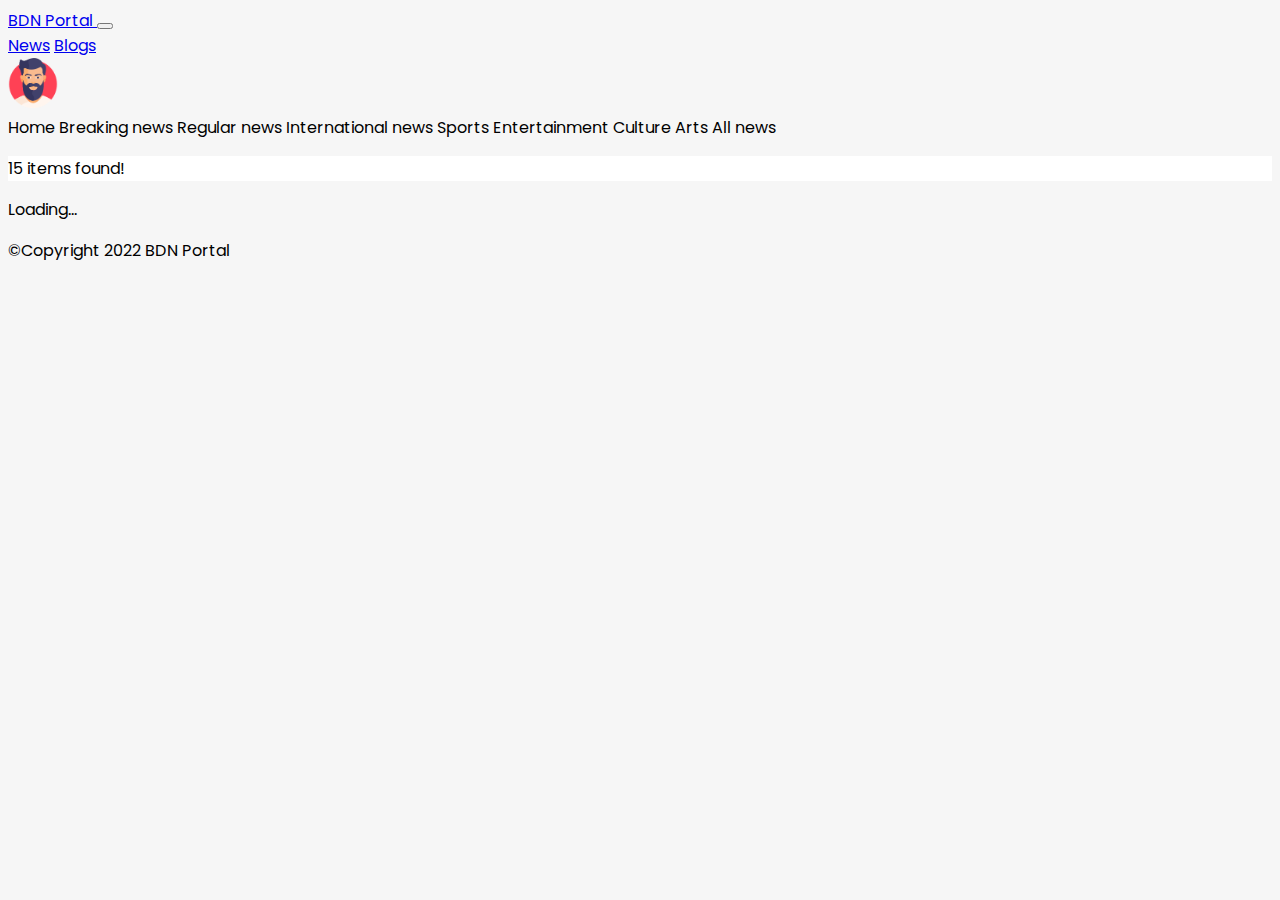
<file: index.html>
<!doctype html>
<html lang="en">

<head>
    <!-- Required meta tag -->
    <meta charset="UTF-8">
    <meta http-equiv="X-UA-Compatible" content="IE=edge">
    <meta name="viewport" content="width=device-width, initial-scale=1">
    <!-- favicon link -->
    <link rel="shortcut icon" href="./img/new-favicon.png" type="image/x-icon">
    <!-- Bootstrap CSS -->
    <link href="https://cdn.jsdelivr.net/npm/bootstrap@5.0.2/dist/css/bootstrap.min.css" rel="stylesheet"
        integrity="sha384-EVSTQN3/azprG1Anm3QDgpJLIm9Nao0Yz1ztcQTwFspd3yD65VohhpuuCOmLASjC" crossorigin="anonymous">
    <!-- google fonts  -->
    <link rel="preconnect" href="https://fonts.googleapis.com">
    <link rel="preconnect" href="https://fonts.gstatic.com" crossorigin>
    <link href="https://fonts.googleapis.com/css2?family=Poppins&display=swap" rel="stylesheet">
    <!-- site title -->
    <title>BDN Portal</title>
    <!-- stylesheet -->
    <link rel="stylesheet" href="./style/style.css">
</head>


<body>
    <header>
        <nav class="navbar navbar-expand-lg navbar-light bg-light">
            <div class="container-fluid">
                <a class="navbar-brand ms-5 ps-4" href="./index.html">
                    <span class="bg-danger px-2 py-1 text-white rounded fs-5">BDN</span>
                    <span class="text-success fs-4">Portal</span>
                </a>
                <button class="navbar-toggler" type="button" data-bs-toggle="collapse"
                    data-bs-target="#navbarNavAltMarkup" aria-controls="navbarNavAltMarkup" aria-expanded="false"
                    aria-label="Toggle navigation">
                    <span class="navbar-toggler-icon"></span>
                </button>
                <div class="collapse navbar-collapse justify-content-end me-5" id="navbarNavAltMarkup">
                    <div class="navbar-nav">
                        <a class="nav-link text-danger active fs-5 py-1" aria-current="page"
                            href="./index.html">News</a>
                        <a class="nav-link me-1" href="./blog.html">Blogs</a>
                        <div>
                            <img class="img-fluid rounded-circle ms-2 mb-1" id="user-img" src="./img/user.png" alt="">
                        </div>
                    </div>
                </div>
            </div>
        </nav>
        <!-- hr line -->
        <div class="container mt-2">
            <div class="bg-gray-500 border"></div>
        </div>
        <!-- END nav -->
    </header>
    <main>
        <section class="container mt-4 mb-4 d-flex justify-content-center">
            <div class="d-flex flex-wrap " id="btnContainer">
                <a id="homeNew" class="btn activeBtn">Home</a>
                <a id="breakingNews" class="btn">Breaking news</a>
                <a id="regularNews" class="btn">Regular news</a>
                <a id="internationalNews" class="btn">International news</a>
                <a id="sportsNews" class="btn">Sports</a>
                <a id="entertainmentNews" class="btn">Entertainment</a>
                <a id="cultureNews" class="btn">Culture</a>
                <a id="artsNews" class="btn">Arts</a>
                <a id="allNews" class="btn">All news</a>
            </div>
        </section>
        <!-- show how much news -->
        <section class="container">
            <div class=" p-3 rounded mb-5" id="news-alert">
                <p class="m-0 text-danger"><span id="newsCounter">0</span> items found!</p>
            </div>
        </section>
        <!-- SPINER SSECTRION -->
        <section class="container text-center p-5 d-none" id="spinnerContainer">
            <div class="spinner-border text-dark" role="status">
                <span class="visually-hidden">Loading...</span>
            </div>
        </section>
        <!-- all news section  -->
        <section>
            <div id="cardContainer" class="container">

            </div>
        </section>
    </main>
    <!-- footer section -->
    <footer class="bg-vilet-400 p-5">
        <p class="text-center">&copy;Copyright 2022 BDN Portal</p>
    </footer>
    <!-- Optional JavaScript; choose one of the two! -->
    <script src="./js/home.js"></script>
    <!-- Option 1: Bootstrap Bundle with Popper -->
    <script src="https://cdn.jsdelivr.net/npm/bootstrap@5.0.2/dist/js/bootstrap.bundle.min.js"
        integrity="sha384-MrcW6ZMFYlzcLA8Nl+NtUVF0sA7MsXsP1UyJoMp4YLEuNSfAP+JcXn/tWtIaxVXM" crossorigin="anonymous">
    </script>
</body>

</html>
</file>
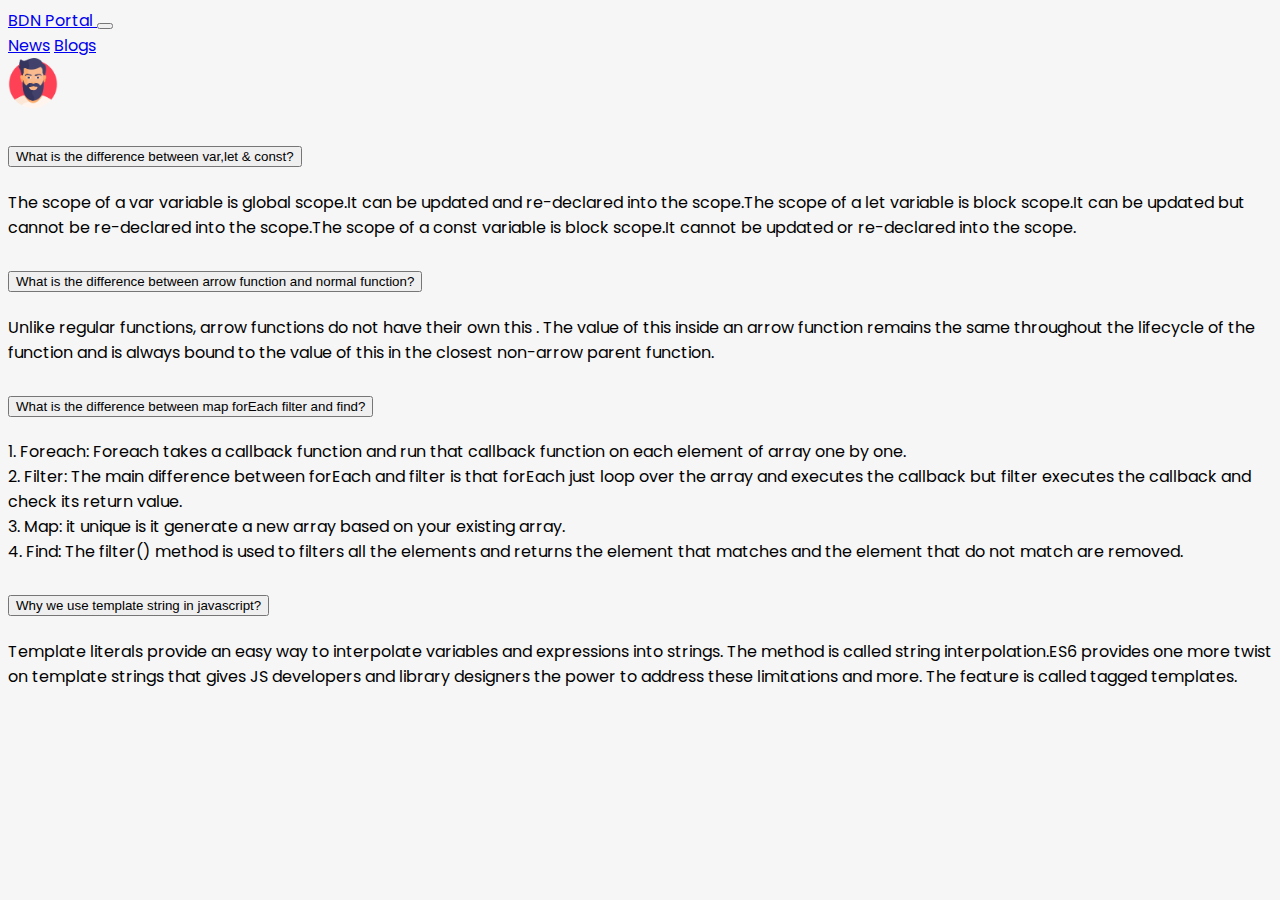
<file: blog.html>
<!doctype html>
<html lang="en">

<head>
    <!-- Required meta tag -->
    <meta charset="UTF-8">
    <meta http-equiv="X-UA-Compatible" content="IE=edge">
    <meta name="viewport" content="width=device-width, initial-scale=1">
    <!-- Bootstrap CSS -->
    <link href="https://cdn.jsdelivr.net/npm/bootstrap@5.0.2/dist/css/bootstrap.min.css" rel="stylesheet"
        integrity="sha384-EVSTQN3/azprG1Anm3QDgpJLIm9Nao0Yz1ztcQTwFspd3yD65VohhpuuCOmLASjC" crossorigin="anonymous">
    <!-- google fonts  -->
    <link rel="preconnect" href="https://fonts.googleapis.com">
    <link rel="preconnect" href="https://fonts.gstatic.com" crossorigin>
    <link href="https://fonts.googleapis.com/css2?family=Poppins:wght@500&display=swap" rel="stylesheet">
    <title>BDN Portal</title>
    <!-- stylesheet -->
    <link rel="stylesheet" href="./style/style.css">
</head>


<body>
    <header>
        <nav class="navbar navbar-expand-lg navbar-light bg-light">
            <div class="container-fluid">
                <a class="navbar-brand ms-5 ps-4" href="./index.html">
                    <span class="bg-danger px-2 py-1 text-white rounded fs-5">BDN</span>
                    <span class="text-success fs-4">Portal</span>
                </a>
                <button class="navbar-toggler" type="button" data-bs-toggle="collapse"
                    data-bs-target="#navbarNavAltMarkup" aria-controls="navbarNavAltMarkup" aria-expanded="false"
                    aria-label="Toggle navigation">
                    <span class="navbar-toggler-icon"></span>
                </button>
                <div class="collapse navbar-collapse justify-content-end me-5" id="navbarNavAltMarkup">
                    <div class="navbar-nav">
                        <a class="nav-link " aria-current="page" href="./index.html">News</a>
                        <a class="nav-link text-danger active fs-5 py-1" href="./blog.html">Blogs</a>
                        <div>
                            <img class="img-fluid rounded-circle ms-2 mb-1" id="user-img" src="./img/user.png" alt="">
                        </div>
                    </div>
                </div>
            </div>
        </nav>
        <!-- hr line -->
        <div class="container mt-2">
            <div class="bg-gray-500 border"></div>
        </div>
        <!-- END nav -->
    </header>
    <main>
        <section class="container my-5">
            <div class="accordion accordion-flush" id="accordionFlushExample">
                <div class="accordion-item">
                    <h2 class="accordion-header" id="flush-headingOne">
                        <button class="accordion-button collapsed" type="button" data-bs-toggle="collapse"
                            data-bs-target="#flush-collapseOne" aria-expanded="false" aria-controls="flush-collapseOne">
                            What is the difference between var,let & const?
                        </button>
                    </h2>
                    <div id="flush-collapseOne" class="accordion-collapse collapse" aria-labelledby="flush-headingOne"
                        data-bs-parent="#accordionFlushExample">
                        <div class="accordion-body">
                            The scope of a var variable is global scope.It can be updated and re-declared into the
                            scope.The scope of a let variable is block scope.It can be updated but cannot
                            be re-declared into the scope.The scope of a const variable is block scope.It cannot be
                            updated or re-declared into the scope.
                        </div>
                    </div>
                    <div class="accordion-item">
                        <h2 class="accordion-header" id="flush-headingTwo">
                            <button class="accordion-button collapsed" type="button" data-bs-toggle="collapse"
                                data-bs-target="#flush-collapseTwo" aria-expanded="false"
                                aria-controls="flush-collapseTwo">
                                What is the difference between arrow function and normal function?
                            </button>
                        </h2>
                        <div id="flush-collapseTwo" class="accordion-collapse collapse"
                            aria-labelledby="flush-headingTwo" data-bs-parent="#accordionFlushExample">
                            <div class="accordion-body">
                                Unlike regular functions, arrow functions do not have their own this . The value of this
                                inside an arrow function remains the same throughout the lifecycle of the function and
                                is always bound to the value of this in the closest non-arrow parent function.
                            </div>
                        </div>
                    </div>
                    <div class="accordion-item">
                        <h2 class="accordion-header" id="flush-headingThree">
                            <button class="accordion-button collapsed" type="button" data-bs-toggle="collapse"
                                data-bs-target="#flush-collapseThree" aria-expanded="false"
                                aria-controls="flush-collapseThree">
                                What is the difference between map forEach filter and find?
                            </button>
                        </h2>
                        <div id="flush-collapseThree" class="accordion-collapse collapse"
                            aria-labelledby="flush-headingThree" data-bs-parent="#accordionFlushExample">
                            <div class="accordion-body">
                                <span class="text-danger">1. Foreach:</span> Foreach takes a callback function and run
                                that callback function on each
                                element of array one by one.<br>
                                <span class="text-danger">2. Filter:</span> The main difference between forEach and
                                filter is that forEach just loop over
                                the array and executes the callback but filter executes the callback and check its
                                return value.<br>
                                <span class="text-danger">3. Map:</span> it unique is it generate a new array based on
                                your existing
                                array.<br>
                                <span class="text-danger">4. Find:</span> The filter() method is used to filters all the
                                elements and returns the
                                element that matches and the element that do not match are removed.

                            </div>
                        </div>
                    </div>
                    <div class="accordion-item">
                        <h2 class="accordion-header" id="flush-headingfour">
                            <button class="accordion-button collapsed" type="button" data-bs-toggle="collapse"
                                data-bs-target="#flush-collapsefour" aria-expanded="false"
                                aria-controls="flush-collapsefour">
                                Why we use template string in javascript?
                            </button>
                        </h2>
                        <div id="flush-collapsefour" class="accordion-collapse collapse"
                            aria-labelledby="flush-headingfour" data-bs-parent="#accordionFlushExample">
                            <div class="accordion-body">
                                Template literals provide an easy way to interpolate variables and expressions into
                                strings. The method is called string interpolation.ES6 provides one more twist on
                                template strings that gives JS developers and library designers the power to address
                                these limitations and more. The feature is called tagged templates.
                            </div>
                        </div>
                    </div>
                </div>
        </section>
    </main>
    <!-- footer section -->
    <!-- <footer class="bg-vilet-400 h-25 w-100">
        <p class="text-center">&copy;Copyright 2021 News Portal</p>
    </footer> -->
    <!-- Optional JavaScript; choose one of the two! -->
    <!-- Option 1: Bootstrap Bundle with Popper -->
    <script src="https://cdn.jsdelivr.net/npm/bootstrap@5.0.2/dist/js/bootstrap.bundle.min.js"
        integrity="sha384-MrcW6ZMFYlzcLA8Nl+NtUVF0sA7MsXsP1UyJoMp4YLEuNSfAP+JcXn/tWtIaxVXM" crossorigin="anonymous">
    </script>
</body>

</html>
</file>
<file: style/style.css>
body{
    background-color: #F6F6F6;
    font-family: 'Poppins', sans-serif;
}

#user-img{
    width: 50px;
}
#news-alert{
    background-color: #FFFFFF;
}
</file>
